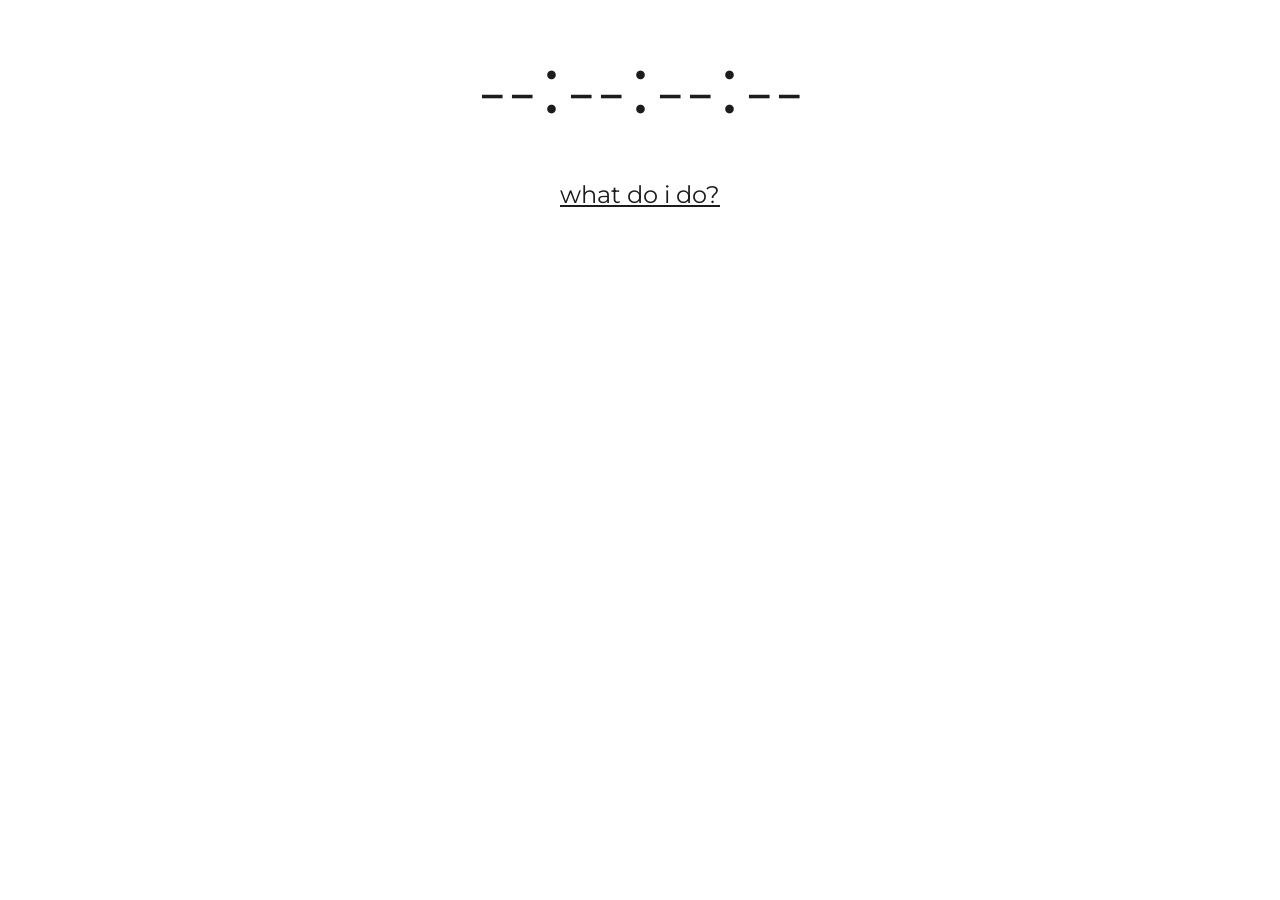
<file: index.html>
<!doctype html>
<html lang="en">
<head>
	<meta charset="UTF-8">
	<title>a website.</title>
	<link type="text/css" href="demo.css?v=1.0.0" rel="stylesheet">
	<link type="text/css" href="../jquery.countdown.css?v=1.0.0" rel="stylesheet">
	<link rel="stylesheet" href="https://cdnjs.cloudflare.com/ajax/libs/font-awesome/4.7.0/css/font-awesome.min.css">
	<script type="text/javascript" src="https://ajax.googleapis.com/ajax/libs/jquery/1.9.1/jquery.min.js"></script>
	<script type="text/javascript" src="../jquery.countdown.min.js?v=1.0.0"></script>
</head>
<body>
	<ul id="example">
		<li><span class="days">--</span></li>
		<li class="seperator">:</li>
		<li><span class="hours">--</span></li>
		<li class="seperator">:</li>
		<li><span class="minutes">--</span></li>
		<li class="seperator">:</li>
		<li><span class="seconds">--</span></li>
	</ul>
	<a href="javascript:show(div1)">what do i do?</a>
	<div id="div1" style="display: none;">
		<p>relax. charge your batteries.</p>
		<i class="fa fa-battery-three-quarters"></i>
	</div>
	
	<script type="text/javascript">
		$('#example').countdown({
			date: '09/20/2021 11:56:00', // TODO Date format: 07/27/2017 17:00:00
			offset: +2, // TODO Your Timezone Offset
			day: 'Day',
			days: 'Days'
		}, function () {
			alert('Done!');
		});
		function show(obj){
		    document.getElementById(obj.id).style.display = 'block';
		}
	</script>
	
</body>

</html>
</file>
<file: demo.css>
@import url(https://fonts.googleapis.com/css?family=Montserrat:300,400);
@import url(fontawesome-all.min.css);
@keyframes bgcolor {
    0% {
        background: #bfaa84
    }

    30% {
        background: #f2eada
    }

    60% {
        background: #daf0f2
    }

    90% {
        background: ##daf2da
    }

    100% {
        background: #f2dfda
    }
}
body {
	-webkit-animation: bgcolor 20s infinite;
    	animation: bgcolor 10s infinite;
    	-webkit-animation-direction: alternate;
    	animation-direction: alternate;
	color: #1c1c1c;
	font: normal 24px 'Montserrat', sans-serif;
	margin-top: 20px;
	text-align: center;
}

ul#buttons {
	list-style: none;
	text-align: center;
	margin-top: 40px;
}
ul#buttons li {
	display: inline-block;
}
ul#buttons li + li {
	margin-left: 20px;
}
a {
	color: #1c1c1c;
	text-decoration: underline;
}
a:hover {
	text-decoration: underline;
}
.source {
	width: 405px;
	margin: 0 auto;
	background: #ffaa84;
	color: #a7abb1;
	font-weight: bold;
	display: block;
	white-space: pre;
	-webkit-border-radius: 3px;
	-moz-border-radius: 3px;
	border-radius: 3px;
}
.btn {
	margin: 40px auto;
	padding: 12px;
	width: 100px;
	color: white;
	text-align: center;
	text-transform: uppercase;
	font-weight: bold;
	text-decoration: none;
	-webkit-border-radius: 2px;
	-moz-border-radius: 2px;
	border-radius: 2px;
}
.btn:hover {
	text-decoration: none;
	opacity: .7;
}
.btn.download {
	background: url('https://epiksel.github.io/countdown/images/icon_download.png') #0090ff no-repeat 95% 50%;
	padding-right: 34px;
}
.btn.forkme {
	background: url('https://epiksel.github.io/countdown/images/blacktocat.png') #f56c4c no-repeat 95% 50%;
	padding-right: 40px;
}
</file>
